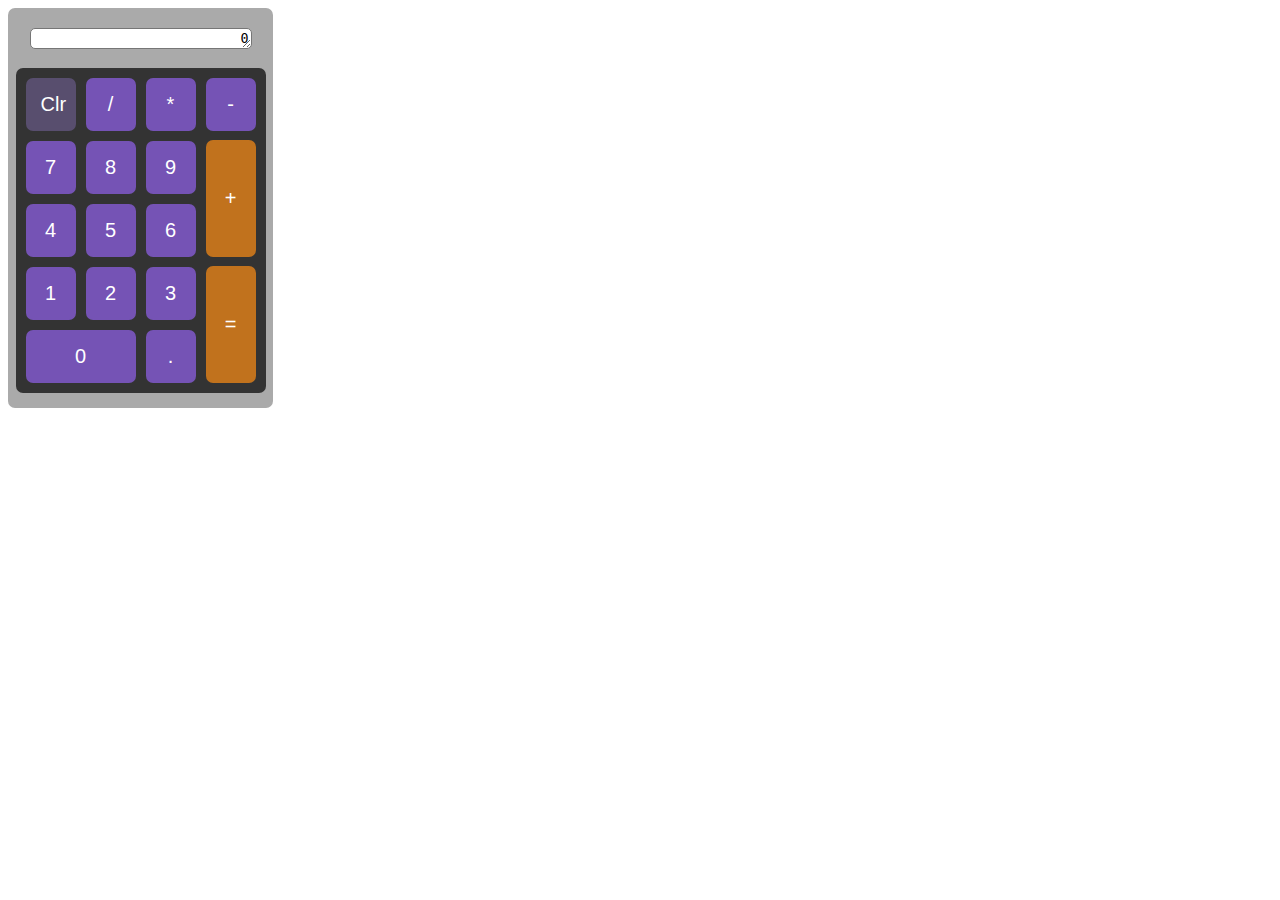
<file: index.html>
<!DOCTYPE html>
<html lang="en">

<head>
  <meta charset="UTF-8">
  <meta name="viewport" content="width=device-width, initial-scale=1.0">
  <meta http-equiv="X-UA-Compatible" content="ie=edge">
  <link rel="stylesheet" href="style.css">
  <title>The Odin Project: Project Calculator</title>
</head>

<body>
  <div class="calc_container">
    <div id="display">
      <textarea name="result" rows="1" cols="25" class="display">0</textarea>
    </div>
    <div class="btn_container">
      <div class="calc">
        <div class="row">
          <button id="clear" class="func_pad">Clr</button>
          <button id="divide" class="func_pad">/</button>
          <button id="multiply" class="func_pad">*</button>

        </div>

        <div class="row">
          <button id="num7" class="pad">7</button>
          <button id="num8" class="pad">8</button>
          <button id="num9" class="pad">9</button>

        </div>

        <div class="row">
          <button id="num4" class="pad">4</button>
          <button id="num5" class="pad">5</button>
          <button id="num6" class="pad">6</button>
        </div>

        <div class="row">
          <button id="num1" class="pad">1</button>
          <button id="num2" class="pad">2</button>
          <button id="num3" class="pad">3</button>
        </div>
        <div class="row">
          <button id="num0" class="pad">0</button>
          <button id="dot" class="func_pad">.</button>
        </div>

      </div>
      <div class="rightCol">
        <button id="minus" class="func_pad">-</button>
        <button id="plus" class="func_pad">+</button>
        <button id="equals" class="func_pad">=</button>
      </div>
    </div>
  </div>
  <script src="calc.js"></script>
</body>

</html>
</file>
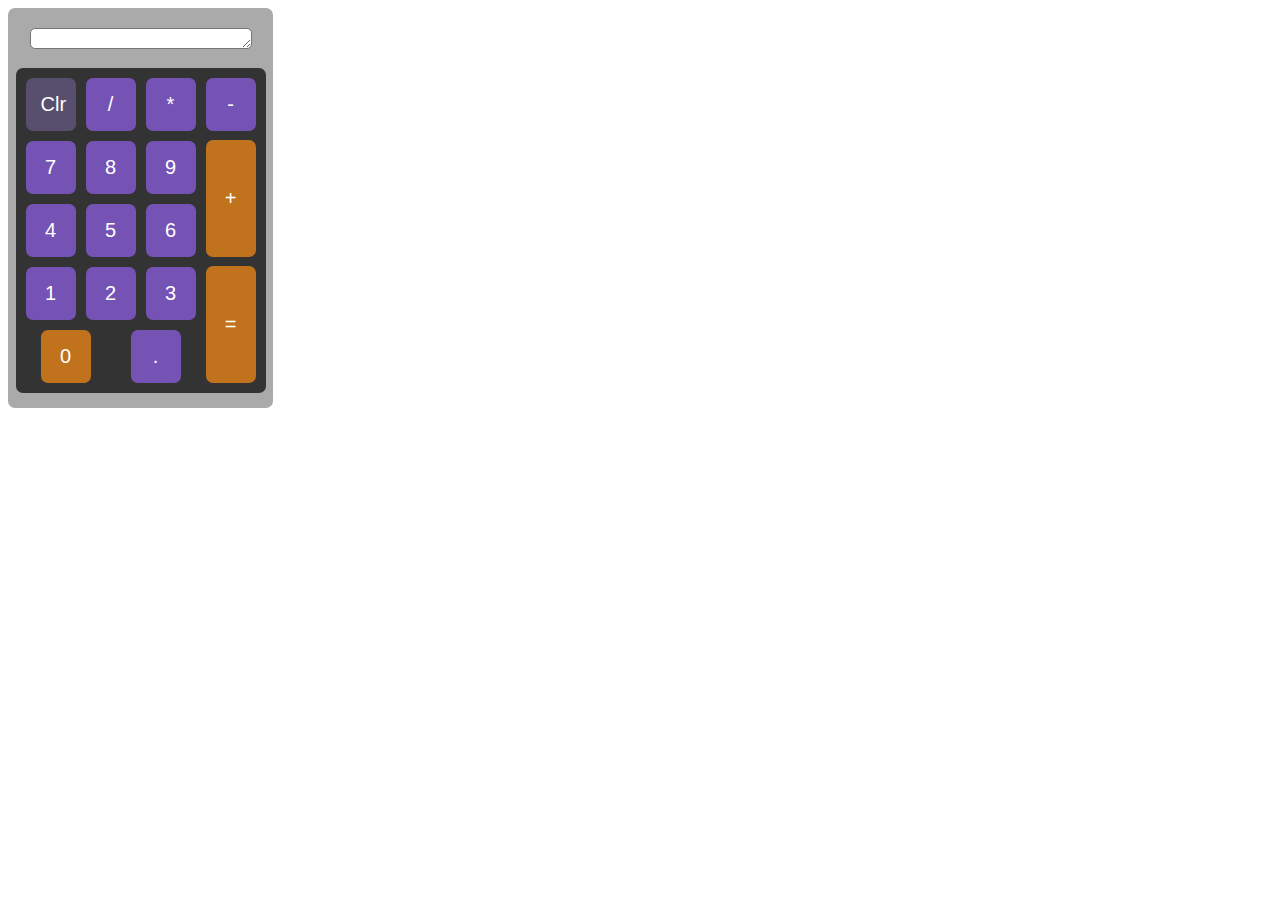
<file: index_bkup_06_17_22.html>
<!DOCTYPE html>
<html lang="en">

<head>
  <meta charset="UTF-8">
  <meta name="viewport" content="width=device-width, initial-scale=1.0">
  <meta http-equiv="X-UA-Compatible" content="ie=edge">
  <link rel="stylesheet" href="style.css">
  <title>The Odin Project: Project Calculator</title>
</head>

<body>
  <div class="calc_container">
    <div id="display">
      <textarea name="result" rows="1" cols="25" class="display"></textarea>
    </div>
    <div class="btn_container">
      <div class="calc">
        <div class="row">
          <button id="clear" class="func_pad">Clr</button>
          <button id="divide" class="func_pad">/</button>
          <button id="multiply" class="func_pad">*</button>

        </div>

        <div class="row">
          <button id="seven" class="pad">7</button>
          <button id="eight" class="pad">8</button>
          <button id="nine" class="pad">9</button>

        </div>

        <div class="row">
          <button id="four" class="pad">4</button>
          <button id="five" class="pad">5</button>
          <button id="six" class="pad">6</button>
        </div>

        <div class="row">
          <button id="one" class="pad">1</button>
          <button id="two" class="pad">2</button>
          <button id="three" class="pad">3</button>
        </div>
        <div class="row">
          <button id="zero" class="pad">0</button>
          <button id="dot" class="dot_pad">.</button>
        </div>

      </div>
      <div class="rightCol">
        <button id="minus" class="func_pad">-</button>
        <button id="plus" class="func_pad">+</button>
        <button id="equals" class="func_pad">=</button>
      </div>
    </div>
  </div>
  <script src="calc.js"></script>
</body>

</html>
</file>
<file: style.css>
button+button,
#minus {
  margin-left: 10px;
}

.calc_container {
  border-radius: 7px;
  background: #aaa;
  width: 265px;
  display: flex;
  flex-direction: column;
  align-items: center;
}

.btn_container {
  display: flex;
  background: #333;
  width: 230px;
  border-radius: 7px;
  padding: 10px;
  margin: 15px auto;
 
	  
}

.calc {
  /* margin: 0 auto;
  display: flex;
  flex-direction: column; */
  /* border: 2px solid black; */
  /* width: 300px;
  justify-content: space-between; */
}

.display {
  text-align: right;
  margin-top: 20px;
 
  border-radius: 5px;
 /* pointer-events: none;*/
}

.row {
  display: flex;
  min-width: 100%;
  justify-content: space-around;
  /* border: 2px solid red; */
}

.row+.row {
  margin-top: 10px;
}

.rightCol {
  /* border: 2px solid green; */
  display: flex;
  /* margin-left: 10px; */
  flex-direction: column;
  justify-content: space-between;
}

.pad,
.func_pad,
.dot_pad{
  background: #7553B5;
  border-radius: 7px;
  color: white;
  font-size: 20px;
  border: none;
  padding: 15px;
  width: 50px;
}


#equals,
#plus,
#zero {
  background: #C1721D;
}

#equals,
#plus {
  height: 117px;
}

#num0 {
  width: 110px;
}

#clear {
  background: #584E6E
}
</file>
